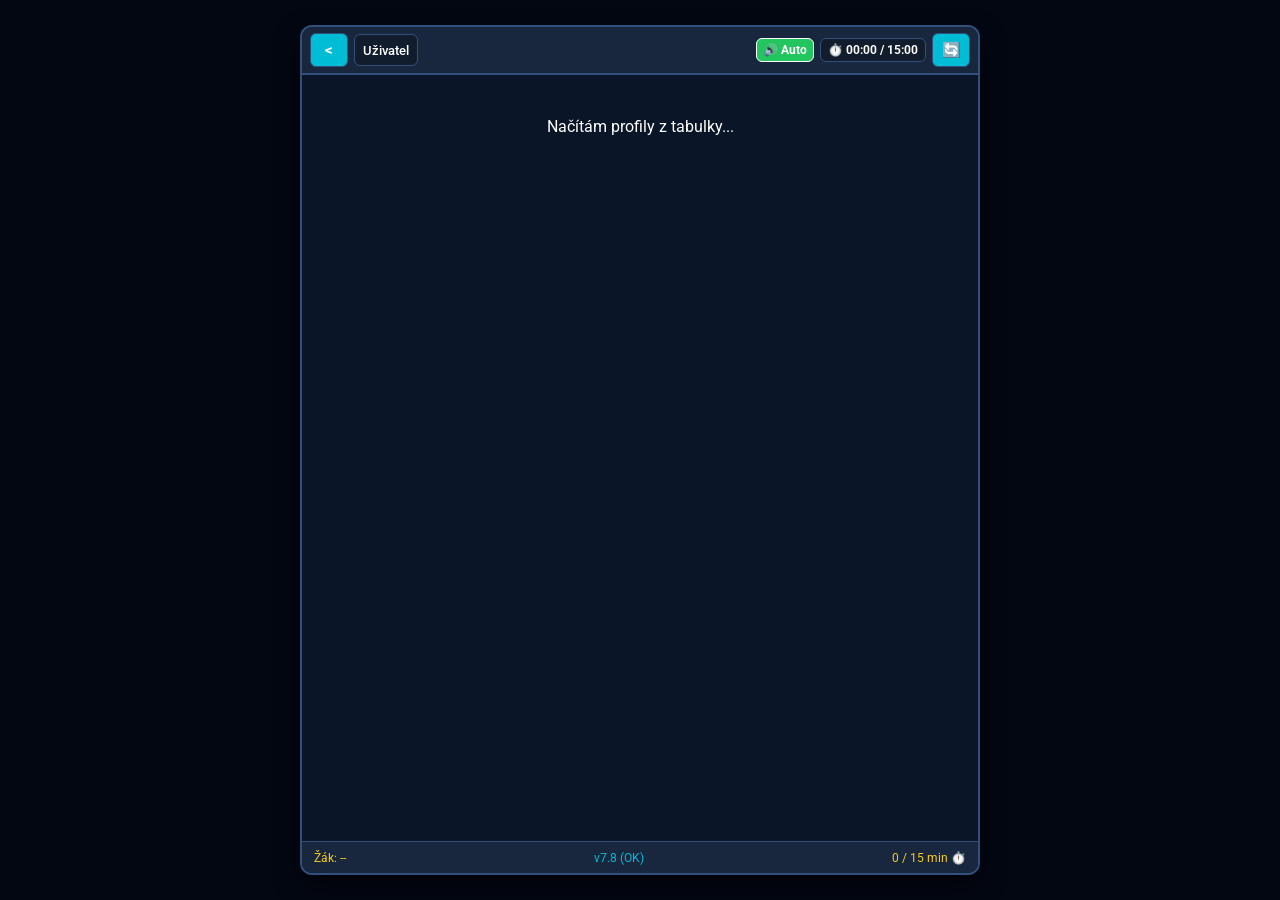
<file: index.html>
<!DOCTYPE html>
<html lang="cs">
<head>
  <meta charset="UTF-8">
  <meta name="viewport" content="width=device-width, initial-scale=1.0, maximum-scale=1.0, user-scalable=no">
  <title>Výukový Systém</title>
  <link rel="icon" href="data:image/svg+xml,<svg xmlns='http://www.w3.org/2000/svg' viewBox='0 0 100 100'><text y='.9em' font-size='90'>🎓</text></svg>">

  <meta http-equiv="Cache-Control" content="no-cache, no-store, must-revalidate">
  <meta http-equiv="Pragma" content="no-cache">
  <meta http-equiv="Expires" content="0">

  <meta name="apple-mobile-web-app-capable" content="yes">
  <meta name="theme-color" content="#0b1528">

  <link rel="preconnect" href="https://fonts.googleapis.com">
  <link rel="preconnect" href="https://fonts.gstatic.com" crossorigin>
  <link href="https://fonts.googleapis.com/css2?family=Roboto:wght@400;500;700&family=Tinos:wght@400;700&display=swap" rel="stylesheet">
  <link rel="stylesheet" href="style.css?v=7.8">
</head>
<body>

<div id="app-container">
  <header>
    <div id="btn-back" class="nav-btn" onclick="goBack()">&lt;</div>
    <div id="badge-user" class="badge" onclick="setScreen('SELECT_USER')">Uživatel</div>
    <div id="badge-subj" class="badge" style="display:none;" onclick="setScreen('SELECT_GROUP')">Předmět</div>
    <div id="badge-group" class="badge" style="display:none;" onclick="setScreen('SELECT_GAME')">Skupina</div>
    <div class="spacer"></div>
    <div id="btn-tts-auto" class="tts-toggle-btn active" onclick="toggleAutoTTS()" title="Automatické čtení">🔊 Auto</div>
    <div id="study-timer" class="study-timer-box" title="Čas studia dnes">⏱️ 00:00 / 15:00</div>
    <div class="nav-btn" onclick="syncData()" title="Synchronizovat">🔄</div>
  </header>

  <main id="main-content">
    <div style="text-align:center; margin-top:50px; color:var(--col-text-muted);">
      Načítám výuku...
    </div>
  </main>

  <footer>
    <div id="footer-user">Žák: --</div>
    <div id="footer-status" style="color:var(--col-active-tab);cursor:pointer;" onclick="forceHardReload()">v7.8 (OK)</div>
    <div id="footer-goal">0 / 15 min ⏱️</div>
  </footer>
</div>

<!-- ZÁKLADNÍ SYSTÉMOVÉ MODULY -->
<script src="main.js?v=7.8"></script>
<script src="ui_modals.js?v=7.8"></script>
<script src="economy_xp.js?v=7.8"></script>
<script src="streak.js?v=7.8"></script>
<script src="avatar.js?v=7.8"></script>
<script src="advent.js?v=7.8"></script>
<script src="api_sync.js?v=7.8"></script>
<script src="audio_tts.js?v=7.8"></script>

<!-- HERNÍ JÁDRO A REŽIMY -->
<script src="game_core.js?v=7.8"></script>
<script src="game_modes.js?v=7.8"></script>
<script src="game_math.js?v=7.8"></script>
<script src="game_arcade.js?v=7.8"></script>
<script src="game_pexeso.js?v=7.8"></script>
<script src="game_snake.js?v=7.8"></script>
<script src="game_target.js?v=7.8"></script>
<script src="game_campaign.js?v=7.8"></script>
<script src="game_story.js?v=7.8"></script>
<script src="ui_menus.js?v=7.8"></script>
<script src="ui_games.js?v=7.8"></script>
</body>
</html>
</file>
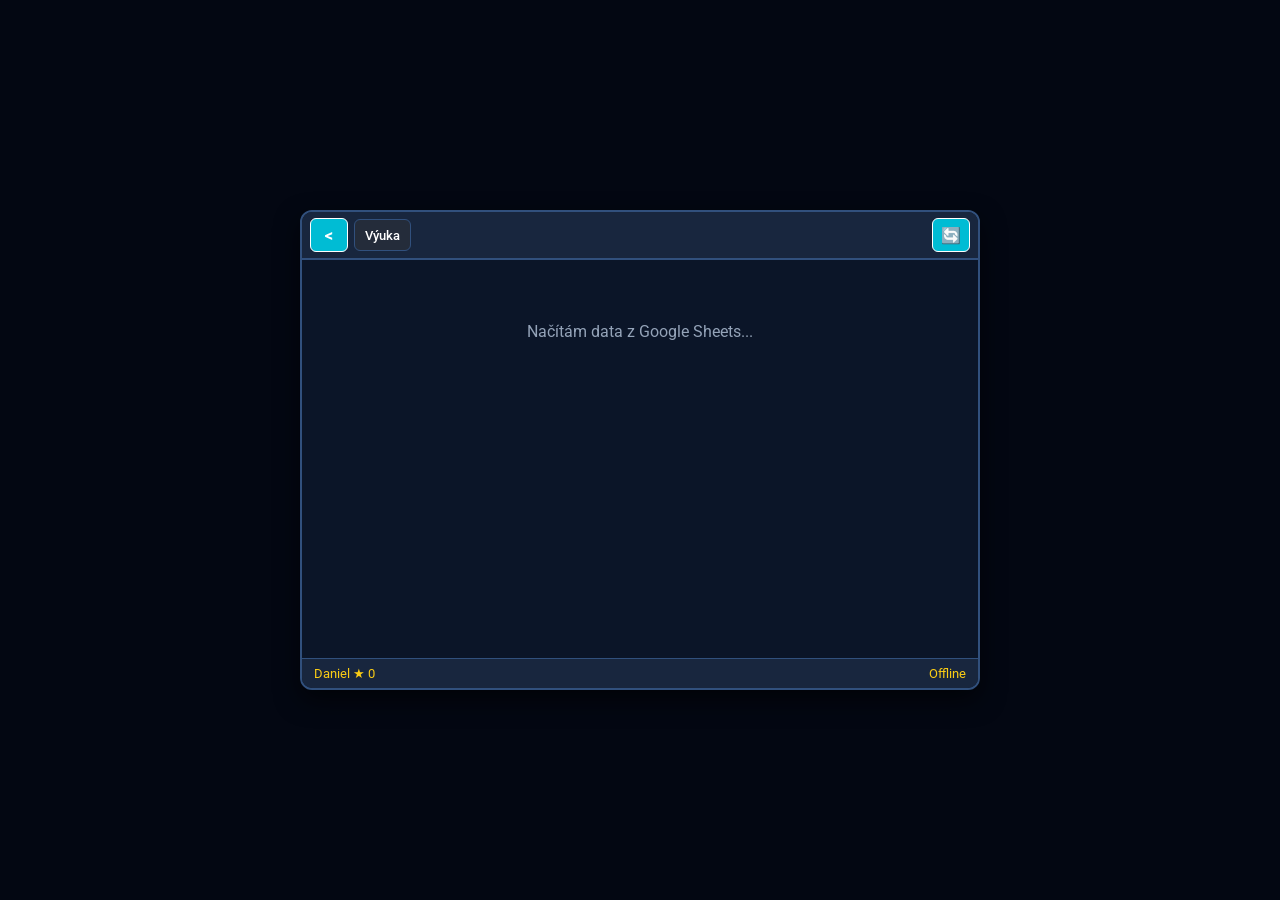
<file: zkouseni.html>
<!DOCTYPE html>
<html lang="cs">
<head>
  <meta charset="UTF-8">
  <meta name="viewport" content="width=device-width, initial-scale=1.0, maximum-scale=1.0, user-scalable=no">
  <title>Výuka Tablet Web</title>
  <link rel="preconnect" href="https://fonts.googleapis.com">
  <link rel="preconnect" href="https://fonts.gstatic.com" crossorigin>
  <link href="https://fonts.googleapis.com/css2?family=Roboto:wght@400;500;700&family=Tinos:wght@400;700&display=swap" rel="stylesheet">
  <style>
    :root {
      --col-bg: #0b1528;
      --col-card: #18263e;
      --col-card-border: #31507d;
      --col-active-tab: #00bcd4;
      --col-green: #22c55e;
      --col-red: #ef4444;
      --col-yellow: #facc15;
      --col-text-muted: #94a3b8;
    }
    * {
      box-sizing: border-box;
      margin: 0;
      padding: 0;
      user-select: none;
      -webkit-user-select: none;
      font-family: 'Roboto', sans-serif;
    }
    body {
      background-color: #030712;
      display: flex;
      justify-content: center;
      align-items: center;
      min-height: 100vh;
      color: #ffffff;
    }
    #app-container {
      width: 100vw;
      max-width: 680px;
      height: 100vh;
      max-height: 480px;
      background-color: var(--col-bg);
      display: flex;
      flex-direction: column;
      border: 2px solid var(--col-card-border);
      border-radius: 12px;
      overflow: hidden;
      box-shadow: 0 10px 25px rgba(0,0,0,0.6);
    }
    @media (max-width: 680px), (max-height: 480px) {
      #app-container {
        border-radius: 0;
        border: none;
        max-width: 100vw;
        max-height: 100vh;
      }
    }
    header {
      height: 48px;
      background-color: var(--col-card);
      border-bottom: 2px solid var(--col-card-border);
      display: flex;
      align-items: center;
      padding: 0 8px;
      gap: 6px;
    }
    .nav-btn {
      background: var(--col-active-tab);
      color: #fff;
      border: 1px solid #fff;
      border-radius: 6px;
      height: 34px;
      min-width: 38px;
      display: flex;
      align-items: center;
      justify-content: center;
      font-weight: bold;
      cursor: pointer;
      font-size: 16px;
    }
    .badge {
      background: #242c3a;
      border: 1px solid var(--col-card-border);
      padding: 0 10px;
      height: 32px;
      display: flex;
      align-items: center;
      border-radius: 6px;
      font-size: 13px;
      font-weight: 500;
    }
    .badge.active { background: var(--col-active-tab); border-color: #fff; }
    .spacer { flex: 1; }

    main {
      flex: 1;
      padding: 12px;
      display: flex;
      flex-direction: column;
      overflow-y: auto;
      position: relative;
    }

    footer {
      height: 30px;
      background-color: var(--col-card);
      border-top: 1px solid var(--col-card-border);
      display: flex;
      align-items: center;
      justify-content: space-between;
      padding: 0 12px;
      font-size: 13px;
      color: var(--col-yellow);
    }

    .grid-2 {
      display: grid;
      grid-template-columns: 1fr 1fr;
      gap: 10px;
      height: 100%;
    }
    .tile {
      background-color: var(--col-card);
      border: 1px solid var(--col-card-border);
      border-radius: 10px;
      display: flex;
      flex-direction: column;
      align-items: center;
      justify-content: center;
      cursor: pointer;
      text-align: center;
      padding: 10px;
      transition: transform 0.05s, border-color 0.1s;
    }
    .tile:active {
      transform: scale(0.97);
      border-color: #fff;
    }
    .tile h2 { font-size: 19px; color: #fff; margin-bottom: 4px; }
    .tile p { font-size: 12px; color: var(--col-text-muted); }

    .prompt-box {
      background: var(--col-card);
      border: 1px solid var(--col-card-border);
      border-radius: 10px;
      padding: 14px;
      text-align: center;
      font-size: 22px;
      font-weight: 500;
      color: var(--col-yellow);
      margin-bottom: 10px;
    }
    .hebrew-text {
      font-family: 'Tinos', serif;
      direction: rtl;
      font-size: 32px !important;
      line-height: 1.4;
    }
    .action-btn {
      background: var(--col-active-tab);
      border: 1px solid #fff;
      color: #fff;
      padding: 12px;
      border-radius: 8px;
      font-size: 18px;
      font-weight: bold;
      text-align: center;
      cursor: pointer;
      margin-top: 8px;
    }
    .action-btn.green { background: var(--col-green); }
    .action-btn.red { background: var(--col-red); }

    .opt-btn {
      background: var(--col-card);
      border: 1px solid var(--col-active-tab);
      color: #fff;
      padding: 12px 6px;
      border-radius: 8px;
      font-size: 18px;
      text-align: center;
      cursor: pointer;
      font-weight: 500;
      display: flex;
      align-items: center;
      justify-content: center;
    }
    .opt-btn.hebrew {
      font-family: 'Tinos', serif;
      direction: rtl;
      font-size: 26px;
    }
    .opt-btn.correct { background: var(--col-green) !important; border-color: #fff; }
    .opt-btn.wrong { background: var(--col-red) !important; border-color: #fff; }

    .slots-row, .letters-row {
      display: flex;
      justify-content: center;
      gap: 6px;
      margin: 10px 0;
      flex-wrap: wrap;
    }
    .letter-slot {
      width: 44px;
      height: 48px;
      background: var(--col-card);
      border: 1px solid var(--col-active-tab);
      border-radius: 6px;
      display: flex;
      align-items: center;
      justify-content: center;
      font-size: 24px;
      font-weight: bold;
    }
    .letter-slot.filled {
      background: #143c28;
      border-color: var(--col-green);
      color: var(--col-green);
    }
    .letter-tile {
      width: 44px;
      height: 48px;
      background: var(--col-card);
      border: 1px solid var(--col-active-tab);
      border-radius: 6px;
      display: flex;
      align-items: center;
      justify-content: center;
      font-size: 24px;
      font-weight: bold;
      cursor: pointer;
    }
    .letter-tile.used {
      background: #181c24;
      border-color: #282d37;
      color: #4b5563;
      cursor: default;
    }
  </style>
</head>
<body>

<div id="app-container">
  <header>
    <div id="btn-back" class="nav-btn" onclick="goBack()">&lt;</div>
    <div id="badge-subj" class="badge">Výuka</div>
    <div id="badge-topic" class="badge" style="display:none;">Téma</div>
    <div class="spacer"></div>
    <div class="nav-btn" onclick="syncData()" title="Synchronizovat">🔄</div>
  </header>

  <main id="main-content">
    <div style="text-align:center; margin-top:50px; color:var(--col-text-muted);">
      Načítám data z Google Sheets...
    </div>
  </main>

  <footer>
    <div id="user-info">Daniel ★ <span id="star-count">0</span></div>
    <div id="status-info">Online</div>
  </footer>
</div>

<script>
  const API_URL = "https://script.google.com/macros/s/AKfycbxaxBIXP-ECpWstcqRDw8RuT_ds6UwcplU_3pZ9_-ksELN5FVeGt5EHjjexkJVmx1FR_w/exec";

  let appData = { vocab: [], quizzes: [], sequences: [] };
  let currentScreen = "SELECT_SUBJECT";
  let selectedSubject = "";
  let currentTopicType = "";
  let currentTopicIndex = -1;
  let selectedGame = "";
  let stars = Number(localStorage.getItem("stars") || 0);

  // Zvuky
  const audioCtx = new (window.AudioContext || window.webkitAudioContext)();
  function playTone(freq, type, duration) {
    try {
      const osc = audioCtx.createOscillator();
      const gain = audioCtx.createGain();
      osc.type = type;
      osc.frequency.setValueAtTime(freq, audioCtx.currentTime);
      gain.gain.setValueAtTime(0.1, audioCtx.currentTime);
      osc.connect(gain);
      gain.connect(audioCtx.destination);
      osc.start();
      osc.stop(audioCtx.currentTime + duration);
    } catch(e) {}
  }
  function sndOk() { playTone(880, 'sine', 0.08); setTimeout(() => playTone(1320, 'sine', 0.1), 80); }
  function sndErr() { playTone(220, 'square', 0.15); }
  function addStar(count = 1) {
    stars += count;
    localStorage.setItem("stars", stars);
    document.getElementById("star-count").innerText = stars;
  }

  async function loadData() {
    const cached = localStorage.getItem("app_data");
    if (cached) {
      try {
        appData = JSON.parse(cached);
        renderScreen();
      } catch(e) {}
    }
    await syncData();
  }

  async function syncData() {
    document.getElementById("status-info").innerText = "Stahuji...";
    try {
      const res = await fetch(API_URL);
      const json = await res.json();
      if (json && json.vocab) {
        appData = json;
        localStorage.setItem("app_data", JSON.stringify(json));
        document.getElementById("status-info").innerText = "Data aktuální";
        renderScreen();
      }
    } catch(e) {
      document.getElementById("status-info").innerText = "Offline";
    }
  }

  // Odeslání pokroku zpět do Google Sheets
  async function saveWordMasteryToGoogle(lessonId, foreignWord, masteryLevel) {
    try {
      const formData = new URLSearchParams();
      formData.append("lessonId", lessonId);
      formData.append("foreign", foreignWord);
      formData.append("mastery", masteryLevel);

      fetch(API_URL, {
        method: "POST",
        mode: "no-cors",
        body: formData
      });
      console.log("Ukládám do Google Sheets:", foreignWord, "->", masteryLevel);
    } catch(e) {
      console.error("Chyba při ukládání:", e);
    }
  }

  function goBack() {
    if (currentScreen === "PLAYING") setScreen("SELECT_GAME");
    else if (currentScreen === "SELECT_GAME") setScreen("SELECT_TOPIC");
    else if (currentScreen === "SELECT_TOPIC") setScreen("SELECT_SUBJECT");
  }

  function setScreen(scr) {
    currentScreen = scr;
    renderScreen();
  }

  function getActiveTopic() {
    if (currentTopicType === "VOCAB") return appData.vocab[currentTopicIndex];
    if (currentTopicType === "QUIZ") return appData.quizzes[currentTopicIndex];
    if (currentTopicType === "SEQ") return appData.sequences[currentTopicIndex];
    return null;
  }

  function renderScreen() {
    document.getElementById("star-count").innerText = stars;
    const main = document.getElementById("main-content");
    const bSubj = document.getElementById("badge-subj");
    const bTopic = document.getElementById("badge-topic");

    if (currentScreen === "SELECT_SUBJECT") {
      bSubj.innerText = "Předměty";
      bTopic.style.display = "none";
      main.innerHTML = `
        <div class="grid-2">
          <div class="tile" onclick="chooseSubject('CZ')"><h2>Čeština</h2><p>Slovní druhy, pády, I/Y</p></div>
          <div class="tile" onclick="chooseSubject('EN')"><h2>Angličtina</h2><p>Slovíčka a lekce</p></div>
          <div class="tile" onclick="chooseSubject('DE')"><h2>Němčina</h2><p>Barvy, čísla, věty</p></div>
          <div class="tile" onclick="chooseSubject('HE')"><h2>Hebrejština</h2><p>Jonáš 1, Tanach</p></div>
        </div>
      `;
    } 
    else if (currentScreen === "SELECT_TOPIC") {
      bSubj.innerText = selectedSubject;
      bTopic.style.display = "none";

      let html = '<div style="display:flex;flex-direction:column;gap:8px;">';
      
      // 1. Slovíčkové lekce (bezpečné indexové volání)
      appData.vocab.forEach((l, idx) => {
        if (l.lang.toUpperCase() === selectedSubject) {
          html += `<div class="tile" style="flex-direction:row;justify-content:space-between;padding:12px;" onclick="selectTopic('VOCAB', ${idx})">
            <h2>${l.title}</h2><p>${l.words.length} slov</p>
          </div>`;
        }
      });

      // 2. Kvízy
      appData.quizzes.forEach((q, idx) => {
        if (q.subject.toUpperCase() === selectedSubject) {
          html += `<div class="tile" style="flex-direction:row;justify-content:space-between;padding:12px;" onclick="selectTopic('QUIZ', ${idx})">
            <h2>${q.title}</h2><p>Kvíz (${q.questions.length})</p>
          </div>`;
        }
      });

      // 3. Posloupnosti / Verše
      appData.sequences.forEach((s, idx) => {
        if (s.category.toUpperCase() === selectedSubject) {
          html += `<div class="tile" style="flex-direction:row;justify-content:space-between;padding:12px;" onclick="selectTopic('SEQ', ${idx})">
            <h2>${s.title}</h2><p>Řada na čas (${s.count})</p>
          </div>`;
        }
      });

      html += '</div>';
      main.innerHTML = html;
    }
    else if (currentScreen === "SELECT_GAME") {
      const topic = getActiveTopic();
      bTopic.style.display = "flex";
      bTopic.innerText = topic.title;

      main.innerHTML = `
        <div class="grid-2">
          <div class="tile" onclick="startGame('CARDS')"><h2>1. Karty</h2><p>Prohlížení a čtení</p></div>
          <div class="tile" onclick="startGame('ADAPTIVE')"><h2>2. Zkoušení</h2><p>Chytré okno po 3 slovech</p></div>
          <div class="tile" onclick="startGame('SCRAMBLE')"><h2>3. Skládání</h2><p>Rozsypaná písmena</p></div>
          <div class="tile" onclick="startGame('MISSING')"><h2>4. Doplň písmeno</h2><p>Vyber chybějící</p></div>
        </div>
      `;
    }
    else if (currentScreen === "PLAYING") {
      const topic = getActiveTopic();
      bTopic.style.display = "flex";
      bTopic.innerText = topic.title;
      renderActiveGame();
    }
  }

  function chooseSubject(subj) {
    selectedSubject = subj;
    setScreen("SELECT_TOPIC");
  }

  function selectTopic(type, index) {
    currentTopicType = type;
    currentTopicIndex = index;
    if (type === "VOCAB") {
      setScreen("SELECT_GAME");
    } else {
      selectedGame = type;
      initGameState();
      setScreen("PLAYING");
    }
  }

  function startGame(game) {
    selectedGame = game;
    initGameState();
    setScreen("PLAYING");
  }

  // ==========================================
  // LOGIKA ADAPTIVNÍHO ZKOUŠENÍ A MOTORŮ
  // ==========================================
  let vCardIdx = 0;
  let vActivePool = 3;
  let vMastery = {};
  let vQuizCur = 0;
  let vQuizRevealed = false;

  let scrambleCur = 0;
  let scramblePlaced = [];
  let scrambleLetters = [];

  let qCurStep = 0;
  let qAnswered = false;

  let seqTargetIdx = 0;
  let seqSlots = [];
  let seqStartTime = 0;
  let seqTimerInterval = null;

  function initGameState() {
    const topic = getActiveTopic();
    if (selectedGame === "CARDS") vCardIdx = 0;
    if (selectedGame === "ADAPTIVE") {
      // Načtení zvládnutí z Google Sheetů (pokud existuje)
      vMastery = {};
      let learnedCount = 0;
      topic.words.forEach((w, i) => {
        const m = Number(w.mastery || 0);
        vMastery[i] = m;
        if (m >= 2) learnedCount++;
      });
      // Aktivní okno začíná tam, kde jsme skončili + 3 nová slova
      vActivePool = Math.min(topic.words.length, Math.max(3, learnedCount + 3));
      nextAdaptiveWord();
    }
    if (selectedGame === "SCRAMBLE") initScramble();
    if (selectedGame === "QUIZ") { qCurStep = 0; qAnswered = false; }
    if (selectedGame === "SEQ") initSequence();
  }

  function renderActiveGame() {
    const main = document.getElementById("main-content");
    const topic = getActiveTopic();
    const isHebrew = selectedSubject === "HE";

    // 1. KARTY
    if (selectedGame === "CARDS") {
      const w = topic.words[vCardIdx];
      main.innerHTML = `
        <div class="prompt-box ${isHebrew ? 'hebrew-text' : ''}">${w.foreign}</div>
        <div class="prompt-box" style="color:#fff;font-size:22px;">${w.czech}</div>
        <div style="text-align:center;color:var(--col-active-tab);font-size:18px;margin-bottom:12px;">[ ${w.pron || ''} ]</div>
        <div class="grid-2">
          <div class="action-btn" onclick="vCardPrev()">Předchozí</div>
          <div class="action-btn" onclick="vCardNext()">Další (${vCardIdx+1}/${topic.words.length})</div>
        </div>
      `;
    }

    // 2. ADAPTIVNÍ ZKOUŠENÍ (Active Window + Leitner)
    else if (selectedGame === "ADAPTIVE") {
      const w = topic.words[vQuizCur];
      const mVal = vMastery[vQuizCur] || 0;
      main.innerHTML = `
        <div style="display:flex;justify-content:space-between;font-size:13px;color:var(--col-text-muted);">
          <span>Zvládnuto: ${mVal}/2 ★</span>
          <span>Aktivní okno: ${vActivePool} z ${topic.words.length}</span>
        </div>
        <div class="prompt-box" style="color:#fff;margin-top:6px;">${w.czech}</div>
        <div class="prompt-box ${isHebrew ? 'hebrew-text' : ''}" style="color:${vQuizRevealed ? 'var(--col-yellow)' : 'var(--col-text-muted)'};">
          ${vQuizRevealed ? w.foreign : '[ ? ? ? ]'}
        </div>
        ${vQuizRevealed ? `
          <div style="text-align:center;color:var(--col-active-tab);margin-bottom:8px;">[ ${w.pron || ''} ]</div>
          <div class="grid-2">
            <div class="action-btn red" onclick="answerAdaptive(false)">Nevěděl jsem</div>
            <div class="action-btn green" onclick="answerAdaptive(true)">Věděl jsem (+1 ★)</div>
          </div>
        ` : `
          <div class="action-btn" onclick="vQuizRevealed=true;renderActiveGame();">ZKONTROLOVAT</div>
        `}
      `;
    }

    // 3. SKLÁDÁNÍ SLOVA (SCRAMBLE)
    else if (selectedGame === "SCRAMBLE") {
      const w = topic.words[scrambleCur];
      const isDone = scramblePlaced.length === w.foreign.length;
      main.innerHTML = `
        <div class="prompt-box" style="font-size:20px;color:#fff;">Slož: <b>${w.czech}</b></div>
        <div class="slots-row">
          ${w.foreign.split('').map((ch, i) => `
            <div class="letter-slot ${i < scramblePlaced.length ? 'filled' : ''}">
              ${i < scramblePlaced.length ? scramblePlaced[i] : '_'}
            </div>
          `).join('')}
        </div>
        ${!isDone ? `
          <div class="letters-row">
            ${scrambleLetters.map((item, idx) => `
              <div class="letter-tile ${item.used ? 'used' : ''}" onclick="clickScrambleLetter(${idx})">
                ${item.ch}
              </div>
            `).join('')}
          </div>
        ` : `
          <div class="action-btn green" onclick="nextScramble()">VÝBORNĚ! DALŠÍ SLOVO</div>
        `}
      `;
    }

    // 4. KVÍZ
    else if (selectedGame === "QUIZ") {
      const q = topic.questions[qCurStep];
      main.innerHTML = `
        <div style="font-size:12px;color:var(--col-text-muted);margin-bottom:4px;">Otázka ${qCurStep+1} z ${topic.questions.length}</div>
        <div class="prompt-box" style="font-size:20px;color:#fff;">${q.prompt}</div>
        <div class="grid-2" style="margin-top:10px;">
          ${q.options.map((opt, i) => `
            <div class="opt-btn ${qAnswered ? (i === q.correctIdx ? 'correct' : 'wrong') : ''}" onclick="clickQuizOpt(${i})">
              ${opt}
            </div>
          `).join('')}
        </div>
        ${qAnswered ? `<div class="action-btn" onclick="nextQuizStep()">DALŠÍ ➔</div>` : ''}
      `;
    }

    // 5. POSLOUPNOSTI NA ČAS (VERŠE / ŘADY)
    else if (selectedGame === "SEQ") {
      const isFinished = seqTargetIdx >= topic.items.length;
      main.innerHTML = `
        <div style="display:flex;justify-content:space-between;font-size:13px;color:var(--col-text-muted);">
          <span>Krok ${Math.min(seqTargetIdx+1, topic.items.length)} z ${topic.items.length}</span>
          <span id="seq-timer" style="color:var(--col-yellow);font-weight:bold;">0.0 s</span>
        </div>
        <div class="prompt-box ${isHebrew ? 'hebrew-text' : ''}" style="margin:8px 0;min-height:56px;color:#fff;font-size:22px;">
          ${topic.items.slice(0, seqTargetIdx).join(' ')} <span style="color:var(--col-yellow);">[ ??? ]</span>
        </div>
        ${!isFinished ? `
          <div class="grid-2">
            ${seqSlots.map((itemIdx, slot) => `
              <div class="opt-btn ${isHebrew ? 'hebrew' : ''}" onclick="clickSeqSlot(${slot})">
                ${itemIdx !== -1 ? topic.items[itemIdx] : ''}
              </div>
            `).join('')}
          </div>
        ` : `
          <div class="action-btn green" onclick="initSequence();renderActiveGame();">DOKONČENO! HRÁT ZNOVU</div>
        `}
      `;
    }
  }

  function vCardPrev() {
    const topic = getActiveTopic();
    vCardIdx = (vCardIdx + topic.words.length - 1) % topic.words.length;
    renderActiveGame();
  }
  function vCardNext() {
    const topic = getActiveTopic();
    vCardIdx = (vCardIdx + 1) % topic.words.length;
    renderActiveGame();
  }

  function nextAdaptiveWord() {
    vQuizRevealed = false;
    const topic = getActiveTopic();
    // Priorita pro slova, která ještě nemají 2 úspěchy
    const cand = [];
    for (let i = 0; i < vActivePool; i++) {
      if ((vMastery[i] || 0) < 2) cand.push(i);
    }
    if (cand.length === 0 || (Math.random() < 0.25 && vActivePool > 1)) {
      vQuizCur = Math.floor(Math.random() * vActivePool);
    } else {
      vQuizCur = cand[Math.floor(Math.random() * cand.length)];
    }
  }

  function answerAdaptive(known) {
    const topic = getActiveTopic();
    const w = topic.words[vQuizCur];

    if (known) {
      sndOk();
      addStar(1);
      vMastery[vQuizCur] = (vMastery[vQuizCur] || 0) + 1;
      
      // Odemknutí dalšího slova
      if (vMastery[vQuizCur] >= 2 && vActivePool < topic.words.length) {
        vActivePool++;
      }
      // Odeslání nového skóre na Google Sheets
      saveWordMasteryToGoogle(topic.id, w.foreign, vMastery[vQuizCur]);
    } else {
      sndErr();
      vMastery[vQuizCur] = 0;
      saveWordMasteryToGoogle(topic.id, w.foreign, 0);
    }
    nextAdaptiveWord();
    renderActiveGame();
  }

  function initScramble() {
    const topic = getActiveTopic();
    scrambleCur = Math.floor(Math.random() * vActivePool);
    const w = topic.words[scrambleCur];
    scramblePlaced = [];
    scrambleLetters = w.foreign.split('').map(ch => ({ ch, used: false })).sort(() => Math.random() - 0.5);
  }
  function clickScrambleLetter(idx) {
    const topic = getActiveTopic();
    const item = scrambleLetters[idx];
    if (item.used) return;
    const w = topic.words[scrambleCur];
    const expected = w.foreign[scramblePlaced.length];
    if (item.ch === expected) {
      sndOk();
      item.used = true;
      scramblePlaced.push(item.ch);
      if (scramblePlaced.length === w.foreign.length) addStar(1);
    } else {
      sndErr();
    }
    renderActiveGame();
  }
  function nextScramble() { initScramble(); renderActiveGame(); }

  function clickQuizOpt(idx) {
    if (qAnswered) return;
    const topic = getActiveTopic();
    const q = topic.questions[qCurStep];
    qAnswered = true;
    if (idx === q.correctIdx) { sndOk(); addStar(1); }
    else sndErr();
    renderActiveGame();
  }
  function nextQuizStep() {
    const topic = getActiveTopic();
    qCurStep++;
    qAnswered = false;
    if (qCurStep >= topic.questions.length) setScreen("SELECT_TOPIC");
    else renderActiveGame();
  }

  function initSequence() {
    const topic = getActiveTopic();
    seqTargetIdx = 0;
    seqSlots = [-1, -1, -1, -1];
    seqSlots[0] = 0;
    if (topic.items.length > 1) seqSlots[1] = 1;
    for (let s = 2; s < Math.min(4, topic.items.length); s++) seqSlots[s] = s;
    seqSlots.sort(() => Math.random() - 0.5);

    seqStartTime = Date.now();
    if (seqTimerInterval) clearInterval(seqTimerInterval);
    seqTimerInterval = setInterval(() => {
      const el = document.getElementById("seq-timer");
      if (el && seqTargetIdx < topic.items.length) {
        el.innerText = ((Date.now() - seqStartTime) / 1000).toFixed(1) + " s";
      }
    }, 100);
  }
  function clickSeqSlot(slot) {
    const topic = getActiveTopic();
    if (seqSlots[slot] === seqTargetIdx) {
      sndOk();
      seqTargetIdx++;
      if (seqTargetIdx >= topic.items.length) {
        clearInterval(seqTimerInterval);
        addStar(3);
      } else {
        const next = seqTargetIdx + 1;
        seqSlots[slot] = next < topic.items.length ? next : -1;
      }
      renderActiveGame();
    } else {
      sndErr();
    }
  }

  loadData();
</script>
</body>
</html>
</file>
<file: style.css>
/* =========================================================
   1. VÝCHOZÍ BAREVNÁ PALETA (HLUBOKÝ VESMÍR)
   ========================================================= */
:root {
  --col-bg: #0b1528;
  --col-body-bg: #030712;
  --col-card: #18263e;
  --col-card-alt: #111c2d;
  --col-card-border: #31507d;
  --col-active-tab: #00bcd4;
  --col-green: #22c55e;
  --col-red: #ef4444;
  --col-yellow: #facc15;
  --col-orange: #f97316;
  --col-text: #ffffff;
  --col-text-muted: #94a3b8;
  --col-on-active: #ffffff;
  --col-on-green: #ffffff;
  --col-success-bg: #143c28;
}

/* =========================================================
   2. DEFINICE VŠECH SKINŮ (POUZE PROMĚNNÉ!)
   ========================================================= */
body[data-theme="matrix"] {
  --col-bg: #000000;
  --col-body-bg: #000000;
  --col-card: #001100;
  --col-card-alt: #001a00;
  --col-card-border: #00ff00;
  --col-active-tab: #00ff00;
  --col-green: #00ff00;
  --col-red: #ff0000;
  --col-yellow: #00ff00;
  --col-orange: #00ff00;
  --col-text: #00ff00;
  --col-text-muted: #00aa00;
  --col-on-active: #000000;
  --col-on-green: #000000;
  --col-success-bg: #003300;
  font-family: 'Courier New', Courier, monospace;
}

body[data-theme="gold"] {
  --col-bg: #0d0b04;
  --col-body-bg: #060501;
  --col-card: #211905;
  --col-card-alt: #171103;
  --col-card-border: #a16207;
  --col-active-tab: #facc15;
  --col-text: #ffffff;
  --col-text-muted: #fde047;
  --col-on-active: #000000;
  --col-on-green: #ffffff;
}

body[data-theme="cyberpunk"] {
  --col-bg: #10041e;
  --col-body-bg: #08020f;
  --col-card: #21093b;
  --col-card-alt: #160529;
  --col-card-border: #7e22ce;
  --col-active-tab: #f43f5e;
  --col-text: #ffffff;
  --col-text-muted: #e9d5ff;
  --col-on-active: #ffffff;
  --col-on-green: #ffffff;
}

body[data-theme="arctic"] {
  --col-bg: #e0f2fe;
  --col-body-bg: #bae6fd;
  --col-card: #ffffff;
  --col-card-alt: #e0f2fe;
  --col-card-border: #7dd3fc;
  --col-active-tab: #0284c7;
  --col-green: #16a34a;
  --col-yellow: #d97706;
  --col-text: #0c4a6e;
  --col-text-muted: #0369a1;
  --col-on-active: #ffffff;
  --col-on-green: #ffffff;
  --col-success-bg: #dcfce7;
}

/* =========================================================
   3. ZÁKLADNÍ ROZLOŽENÍ A KOMPONENTY
   ========================================================= */
* { box-sizing: border-box; margin: 0; padding: 0; user-select: none; -webkit-user-select: none; font-family: inherit; }
body { background-color: var(--col-body-bg); display: flex; justify-content: center; align-items: center; min-height: 100vh; color: var(--col-text); font-family: 'Roboto', sans-serif; }

#app-container {
  width: 100vw; max-width: 680px;
  height: 100vh; height: 100dvh;
  max-height: 850px;
  background-color: var(--col-bg); display: flex; flex-direction: column;
  border: 2px solid var(--col-card-border); border-radius: 12px; overflow: hidden;
  box-shadow: 0 10px 25px rgba(0,0,0,0.6);
}
@media (max-width: 680px), (max-height: 600px) {
  #app-container { border-radius: 0; border: none; max-width: 100vw; max-height: 100dvh; }
}

header { height: 48px; background-color: var(--col-card); border-bottom: 2px solid var(--col-card-border); display: flex; align-items: center; padding: 0 8px; gap: 6px; }
.nav-btn { background: var(--col-active-tab); color: var(--col-on-active); border: 1px solid var(--col-card-border); border-radius: 6px; height: 34px; min-width: 38px; display: flex; align-items: center; justify-content: center; font-weight: bold; cursor: pointer; font-size: 15px; }
.badge { background: var(--col-card-alt); color: var(--col-text); border: 1px solid var(--col-card-border); padding: 0 8px; height: 32px; display: flex; align-items: center; border-radius: 6px; font-size: 13px; font-weight: 500; cursor: pointer; white-space: nowrap; text-overflow: ellipsis; overflow: hidden; max-width: 130px; }
.badge.active { background: var(--col-active-tab); color: var(--col-on-active); border-color: var(--col-text); }
.spacer { flex: 1; }
.tts-toggle-btn { background: var(--col-card-alt); color: var(--col-text); border: 1px solid var(--col-card-border); border-radius: 6px; padding: 4px 6px; font-size: 12px; font-weight: bold; cursor: pointer; display: flex; align-items: center; gap: 3px; white-space: nowrap; flex-shrink: 0; }
.tts-toggle-btn.active { background: var(--col-green); color: var(--col-on-green); border-color: var(--col-text); }
.study-timer-box { background: var(--col-card-alt); color: var(--col-text); border: 1px solid var(--col-card-border); padding: 4px 7px; border-radius: 6px; font-size: 12px; font-weight: bold; display: flex; align-items: center; gap: 4px; white-space: nowrap; }
.study-timer-box.bonus { border-color: var(--col-yellow); color: var(--col-yellow); }
.study-timer-box.paused { border-color: var(--col-orange); color: var(--col-orange); }

main { flex: 1; padding: 12px; display: flex; flex-direction: column; overflow-y: auto; position: relative; }
footer { height: 32px; background-color: var(--col-card); border-top: 1px solid var(--col-card-border); display: flex; align-items: center; justify-content: space-between; padding: 0 12px; font-size: 12px; color: var(--col-yellow); }

.grid-2 { display: grid; grid-template-columns: 1fr 1fr; gap: 10px; }
.tile { background-color: var(--col-card); border: 1px solid var(--col-card-border); border-radius: 10px; display: flex; flex-direction: column; align-items: center; justify-content: center; cursor: pointer; text-align: center; padding: 10px; transition: transform 0.05s, border-color 0.1s; }
.tile:active { transform: scale(0.97); border-color: var(--col-active-tab); }
.tile h2 { font-size: 17px; color: var(--col-text); margin-bottom: 4px; }
.tile p { font-size: 12px; color: var(--col-text-muted); }

/* PÓDIUM TOP 3 A XP KARTY */
.podium-first-wrap { display: flex; justify-content: center; }
.podium-first-wrap .tile { width: 100%; max-width: 280px; }
.podium-1 { border: 2px solid var(--col-yellow); box-shadow: 0 0 16px rgba(250, 204, 21, 0.25); }
.podium-2 { border: 2px solid #cbd5e1; box-shadow: 0 0 10px rgba(203, 213, 225, 0.15); }
.podium-3 { border: 2px solid #d97706; box-shadow: 0 0 10px rgba(217, 119, 6, 0.15); }
.podium-rank-badge { font-size: 11px; font-weight: bold; padding: 2px 7px; border-radius: 10px; background: var(--col-card-alt); border: 1px solid var(--col-card-border); color: var(--col-text-muted); }
.podium-rank-badge.gold { background: rgba(250, 204, 21, 0.2); border-color: var(--col-yellow); color: var(--col-yellow); }
.podium-rank-badge.silver { background: rgba(203, 213, 225, 0.18); border-color: #cbd5e1; color: #e2e8f0; }
.podium-rank-badge.bronze { background: rgba(217, 119, 6, 0.2); border-color: #d97706; color: #fdba74; }
.podium-rest-divider { text-align: center; font-size: 12px; font-weight: bold; color: var(--col-text-muted); margin: 16px 0 8px 0; border-bottom: 1px dashed var(--col-card-border); padding-bottom: 4px; }
.user-xp-box { width: 100%; margin-top: 5px; padding: 4px 6px; background: rgba(0, 0, 0, 0.18); border-radius: 6px; font-size: 11px; line-height: 1.35; }

.bargraph-container { background: var(--col-card-alt); border: 1px solid var(--col-card-border); border-radius: 8px; padding: 6px 10px; margin-bottom: 8px; display: flex; flex-direction: column; gap: 4px; }
.bargraph-header { display: flex; justify-content: space-between; font-size: 12px; font-weight: bold; }
.bargraph-track { width: 100%; height: 10px; background: rgba(0,0,0,0.3); border-radius: 5px; overflow: hidden; border: 1px solid var(--col-card-border); }
.bargraph-fill { height: 100%; background: linear-gradient(90deg, var(--col-active-tab), var(--col-green)); border-radius: 5px; transition: width 0.3s ease; }

.prompt-box { background: var(--col-card); border: 1px solid var(--col-card-border); border-radius: 10px; padding: 14px; text-align: center; font-size: 22px; font-weight: 500; color: var(--col-yellow); margin-bottom: 10px; position: relative; }
.hebrew-text { font-family: 'Tinos', serif; direction: rtl; font-size: 32px !important; line-height: 1.4; }
.prompt-box:has(.audio-btn) { padding-left: 46px; padding-right: 46px; }
.audio-btn { position: absolute; right: 10px; top: 50%; transform: translateY(-50%); font-size: 20px; cursor: pointer; opacity: 0.9; padding: 4px 6px; border-radius: 8px; background: rgba(128, 128, 128, 0.14); }

.action-btn { background: var(--col-active-tab); border: 1px solid var(--col-card-border); color: var(--col-on-active); padding: 12px; border-radius: 8px; font-size: 17px; font-weight: bold; text-align: center; cursor: pointer; margin-top: 8px; }
.action-btn.green { background: var(--col-green); color: var(--col-on-green); }
.action-btn.red { background: var(--col-red); color: #ffffff; }

.opt-btn { background: var(--col-card); border: 1px solid var(--col-active-tab); color: var(--col-text); padding: 12px 6px; border-radius: 8px; font-size: 18px; text-align: center; cursor: pointer; font-weight: 500; display: flex; align-items: center; justify-content: center; transition: background 0.15s, border-color 0.15s; }
.opt-btn.correct { background: var(--col-green) !important; color: var(--col-on-green) !important; border-color: var(--col-text); font-weight: bold; }
.opt-btn.wrong { background: var(--col-red) !important; color: #ffffff !important; border-color: #ffffff; }
.opt-btn.hint { border-color: var(--col-yellow) !important; box-shadow: 0 0 12px rgba(250, 204, 21, 0.5); color: var(--col-yellow) !important; font-weight: bold; }

.slots-row, .letters-row { display: flex; justify-content: center; gap: 8px; margin: 8px auto; flex-wrap: wrap; max-width: 580px; }
.letter-slot { min-width: 50px; height: 52px; padding: 0 10px; background: var(--col-card); border: 2px solid var(--col-active-tab); border-radius: 8px; display: flex; align-items: center; justify-content: center; font-size: 24px; font-weight: bold; color: var(--col-text); }
.letter-slot.word-slot { min-width: 80px; font-size: 19px; }
.letter-slot.filled { background: var(--col-success-bg); border-color: var(--col-green); color: var(--col-green); }

.letter-tile { min-width: 50px; height: 52px; padding: 0 10px; background: var(--col-card); color: var(--col-text); border: 2px solid var(--col-active-tab); border-radius: 8px; display: flex; align-items: center; justify-content: center; font-size: 24px; font-weight: bold; cursor: pointer; box-shadow: 0 3px 6px rgba(0,0,0,0.25); touch-action: manipulation; user-select: none; -webkit-tap-highlight-color: transparent; }
.letter-tile:active:not(.used) { transform: scale(0.93); background: var(--col-active-tab); color: var(--col-on-active); }
.letter-tile.word-tile { min-width: 80px; font-size: 19px; padding: 6px 12px; }
.letter-tile.used { background: var(--col-card-alt); border-color: var(--col-card-border); color: var(--col-text-muted); opacity: 0.35; cursor: default; box-shadow: none; }

.pexeso-grid { display: grid; gap: 10px; width: 100%; flex: 1; min-height: 340px; margin: 4px 0; }
.pexeso-card { background: var(--col-card); border: 2px solid var(--col-card-border); border-radius: 10px; display: flex; align-items: center; justify-content: center; text-align: center; padding: 8px 4px; cursor: pointer; font-size: 16px; font-weight: bold; color: var(--col-text); }
.pexeso-card.hidden { background: var(--col-card-alt); color: var(--col-text-muted); font-size: 26px; }
.pexeso-card.flipped { background: var(--col-card); border-color: var(--col-active-tab); color: var(--col-text); }
.pexeso-card.matched { background: var(--col-success-bg); border-color: var(--col-green); color: var(--col-green); cursor: default; }

.filter-bar { display: flex; justify-content: space-between; align-items: center; padding: 6px 12px; background: var(--col-card-alt); border-radius: 8px; margin-bottom: 8px; font-size: 13px; }
.toggle-btn { background: var(--col-card); color: var(--col-text); border: 1px solid var(--col-card-border); padding: 4px 10px; border-radius: 6px; cursor: pointer; }
.toggle-btn.on { background: var(--col-active-tab); color: var(--col-on-active); border-color: var(--col-text); font-weight: bold; }
.streak-badge { color: var(--col-orange); font-weight: bold; font-size: 13px; margin-left: 4px; }

/* =========================================================
   4. PADAJÍCÍ SLOVA (ARKÁDA)
   ========================================================= */
.arcade-arena { flex: 1; width: calc(100% + 24px); margin: -12px; position: relative; background: radial-gradient(circle at 50% 30%, #11223d 0%, #080f1e 100%); border: none; border-radius: 0; overflow: hidden; display: flex; flex-direction: column; min-height: 380px; }
.arcade-top-bar { height: 40px; display: flex; align-items: center; justify-content: space-between; padding: 0 14px; background: rgba(11, 21, 40, 0.85); color: #ffffff; border-bottom: 1px solid var(--col-card-border); font-size: 14px; font-weight: bold; z-index: 10; }
.arcade-playfield { flex: 1; position: relative; overflow: hidden; width: 100%; }
.arcade-danger-line { position: absolute; bottom: 0; left: 0; right: 0; height: 6px; background: repeating-linear-gradient(45deg, #ef4444, #ef4444 10px, #7f1d1d 10px, #7f1d1d 20px); opacity: 0.8; }
.falling-item { position: absolute; transform: translateX(-50%); background: var(--col-card); border: 1.5px solid var(--col-active-tab); box-shadow: 0 3px 8px rgba(0, 0, 0, 0.35); border-radius: 6px; padding: 1px 7px; text-align: center; white-space: nowrap !important; pointer-events: none; transition: transform 0.15s, background-color 0.15s; }
.falling-main-word { font-size: 24px; line-height: 1.05; font-weight: bold; color: var(--col-text); margin: 0; padding: 0; }
.falling-sub-word { font-size: 11px; line-height: 1.05; color: var(--col-yellow); margin: 1px 0 0 0; padding: 0; }
.falling-item.hit { background-color: var(--col-green) !important; border-color: #ffffff !important; transform: translateX(-50%) scale(1.15) !important; }
.falling-item.hit .falling-main-word, .falling-item.hit .falling-sub-word { color: var(--col-on-green) !important; }
.falling-item.miss { background-color: var(--col-red) !important; border-color: #ffffff !important; transform: translateX(-50%) scale(1.05) !important; }
.falling-item.miss .falling-main-word, .falling-item.miss .falling-sub-word { color: #ffffff !important; }
.arcade-bottom-bar { padding: 10px; background: var(--col-bg); border-top: 1px solid var(--col-card-border); display: flex; gap: 10px; z-index: 10; }
.arcade-btn { flex: 1; height: 62px; background: var(--col-card); border: 2px solid var(--col-active-tab); border-radius: 10px; color: var(--col-text); font-size: 24px; font-weight: bold; display: flex; align-items: center; justify-content: center; cursor: pointer; }
.arcade-btn:active { transform: scale(0.94); background: var(--col-active-tab); color: var(--col-on-active); }

/* =========================================================
   5. HRA HAD (SNAKE)
   ========================================================= */
.snake-container { display: flex; flex-direction: column; align-items: center; flex: 1; width: calc(100% + 16px); margin: -6px -8px; max-width: none; user-select: none; touch-action: none !important; }
.snake-header-box { width: 100%; background: var(--col-card); border: 1px solid var(--col-card-border); border-radius: 8px; padding: 4px 8px; margin-bottom: 4px; text-align: center; }
.snake-status-bar { min-height: 18px; height: 18px; line-height: 18px; font-weight: bold; font-size: 12px; margin-top: 2px; overflow: hidden; }
.snake-stats { display: flex; justify-content: space-between; align-items: center; font-weight: bold; font-size: 13px; margin-bottom: 2px; }
.snake-shield-btn { background: #1e1b4b; border: 1px solid #818cf8; color: #c7d2fe; padding: 3px 6px; border-radius: 6px; font-size: 11px; font-weight: bold; cursor: pointer; }
.snake-shield-btn.active { background: #065f46; border-color: #34d399; color: #a7f3d0; animation: pulseSlot 1s infinite alternate; }
.snake-prompt-cz { font-size: 17px; font-weight: bold; color: var(--col-yellow); margin-bottom: 2px; }
.snake-slots-row { display: flex; justify-content: center; gap: 4px; flex-wrap: wrap; }
.snake-slot { min-width: 26px; height: 28px; padding: 0 4px; background: var(--col-card-alt); border: 2px solid var(--col-card-border); border-radius: 5px; display: flex; align-items: center; justify-content: center; font-size: 15px; font-weight: bold; color: var(--col-text-muted); }
.snake-slot.active { border-color: var(--col-yellow); color: var(--col-yellow); box-shadow: 0 0 8px rgba(250, 204, 21, 0.4); animation: pulseSlot 1s infinite alternate; }
.snake-slot.done { background: var(--col-success-bg); border-color: var(--col-green); color: var(--col-green); }
@keyframes pulseSlot { from { transform: scale(1); } to { transform: scale(1.08); } }

.snake-canvas-wrap { position: relative; width: 100%; max-width: 440px; aspect-ratio: 1/1; margin: 0 auto 4px auto; border: 2px solid var(--col-card-border); border-radius: 10px; overflow: hidden; background: #08101e; touch-action: none !important; }
#snake-canvas { width: 100% !important; height: 100% !important; display: block; touch-action: none !important; }
.snake-overlay { position: absolute; inset: 0; background: rgba(8, 16, 30, 0.88); display: flex; flex-direction: column; align-items: center; justify-content: center; padding: 15px; text-align: center; z-index: 50; backdrop-filter: blur(2px); }

@media (min-width: 700px) and (min-height: 700px) {
  .snake-dpad { display: none !important; }
}
.snake-dpad { display: flex; flex-direction: column; align-items: center; justify-content: center; flex: 1; gap: 6px; margin-top: 4px; width: 100%; touch-action: none !important; }
.dpad-row { display: flex; justify-content: center; gap: 14px; }
.dpad-btn { width: 68px; height: 52px; background: var(--col-card); border: 2px solid var(--col-active-tab); border-radius: 12px; color: var(--col-text); font-size: 26px; font-weight: bold; display: flex; align-items: center; justify-content: center; cursor: pointer; box-shadow: 0 4px 10px rgba(0, 0, 0, 0.3); user-select: none; touch-action: manipulation; }
.dpad-btn:active { background: var(--col-active-tab); color: var(--col-on-active); transform: scale(0.92); }

.letter-tile.wrong-temporary {
  background: var(--col-red) !important;
  color: #ffffff !important;
  border-color: #ffffff !important;
  opacity: 0.5;
  pointer-events: none;
  animation: shakeTile 0.35s cubic-bezier(.36,.07,.19,.97) both;
}

@keyframes shakeTile {
  10%, 90% { transform: translateX(-2px); }
  20%, 80% { transform: translateX(3px); }
  30%, 50%, 70% { transform: translateX(-5px); }
  40%, 60% { transform: translateX(5px); }
}

.heart-flash-container {
  position: absolute; top: 45%; left: 50%; transform: translate(-50%, -50%);
  font-size: 140px; z-index: 1000; pointer-events: none;
  animation: heartPop 0.8s cubic-bezier(0.175, 0.885, 0.32, 1.275) forwards;
}
@keyframes heartPop {
  0% { opacity: 0; transform: translate(-50%, -50%) scale(0.3); }
  30% { opacity: 1; transform: translate(-50%, -50%) scale(1.1); }
  50% { opacity: 1; transform: translate(-50%, -50%) scale(1); }
  100% { opacity: 0; transform: translate(-50%, -120%) scale(1.3); }
}

/* =========================================================
   MAPA KAMPANĚ
   ========================================================= */
.campaign-map-wrap { position: relative; padding: 50px 0 80px 0; display: flex; flex-direction: column; align-items: center; gap: 40px; overflow-x: hidden; }
.map-line { position: absolute; top: 0; bottom: 0; left: 50%; transform: translateX(-50%); width: 14px; background: var(--col-card-alt); border-left: 2px solid var(--col-card-border); border-right: 2px solid var(--col-card-border); z-index: 1; }
.map-line-fill { position: absolute; top: 0; left: 50%; transform: translateX(-50%); width: 14px; background: var(--col-green); z-index: 1; border-left: 2px solid #166534; border-right: 2px solid #166534; transition: height 0.5s; }
.map-node-row { position: relative; display: flex; justify-content: center; align-items: center; width: 100%; z-index: 2; }
.map-node { width: 70px; height: 70px; border-radius: 50%; border: 4px solid var(--col-card-border); background: var(--col-card); display: flex; align-items: center; justify-content: center; font-size: 28px; cursor: pointer; box-shadow: 0 5px 0 var(--col-card-border); transition: box-shadow 0.15s, background-color 0.15s; position: relative; }
.map-node:active:not(.locked) { transform: translate(-50%, calc(-50% + 3px)) !important; box-shadow: 0 2px 0 var(--col-card-border); }
.map-node.completed { background: var(--col-green); border-color: #bbf7d0; box-shadow: 0 5px 0 #166534; color: #fff; }
.map-node.active { width: 95px; height: 95px; background: var(--col-active-tab); border-color: #e0f2fe; box-shadow: 0 6px 0 #0369a1; color: #fff; animation: pulseNode 1.6s infinite ease-out; }
.map-node.locked { background: var(--col-card-alt); border-color: var(--col-card-border); color: var(--col-text-muted); opacity: 0.7; cursor: not-allowed; }
.map-label { position: absolute; top: -22px; font-size: 13px; font-weight: bold; color: var(--col-text-muted); background: var(--col-card); padding: 2px 10px; border-radius: 12px; border: 2px solid var(--col-card-border); white-space: nowrap; z-index: 3; box-shadow: 0 2px 5px rgba(0,0,0,0.3); pointer-events: none; }
.map-label.active { color: var(--col-yellow); border-color: var(--col-yellow); background: #451a03; top: -26px; font-size: 15px; }
.map-story-btn { position: absolute; width: 48px; height: 48px; border-radius: 50%; background: var(--col-yellow); border: 3px solid #fef08a; box-shadow: 0 4px 0 #b45309; display: flex; align-items: center; justify-content: center; font-size: 22px; cursor: pointer; z-index: 10; }
.map-story-btn.done { background: var(--col-card); border-color: var(--col-green); box-shadow: 0 4px 0 #166534; filter: grayscale(0.2); }
.map-story-btn:hover { filter: brightness(1.1); }
.map-story-btn:active { transform: translateY(-50%) scale(0.92) !important; box-shadow: 0 1px 0 #b45309; }

@keyframes pulseNode {
  0% { box-shadow: 0 6px 0 #0369a1, 0 0 0 0 rgba(56, 189, 248, 0.85); }
  100% { box-shadow: 0 6px 0 #0369a1, 0 0 0 32px rgba(56, 189, 248, 0); }
}

/* =========================================================
   GAMIFIKACE (PLOVOUCÍ BODY A KONFETY)
   ========================================================= */
.floating-point { position: fixed; color: var(--col-green); font-weight: bold; font-size: 26px; text-shadow: 0 2px 4px rgba(0,0,0,0.5); pointer-events: none; z-index: 9999; animation: floatUpFade 0.8s ease-out forwards; }
@keyframes floatUpFade {
  0% { opacity: 1; transform: translate(-50%, -50%) scale(0.5); }
  20% { opacity: 1; transform: translate(-50%, -50%) scale(1.2); }
  100% { opacity: 0; transform: translate(-50%, -100px) scale(1); }
}
#confetti-canvas { position: fixed; top: 0; left: 0; width: 100%; height: 100%; pointer-events: none; z-index: 10000; }

/* =========================================================
   STŘELBA NA TERČ
   ========================================================= */
.target-arena { position: relative; flex: 1; width: 100%; min-height: 360px; background: radial-gradient(circle at center, rgba(0, 188, 212, 0.12) 0%, transparent 70%); border: 1px dashed var(--col-card-border); border-radius: 16px; overflow: hidden; touch-action: none; }
.target-node { position: absolute; transform: translate(-50%, -50%); background: var(--col-card); border: 2px solid var(--col-card-border); color: var(--col-text); padding: 8px 10px; border-radius: 12px; font-size: 15px; font-weight: bold; text-align: center; max-width: 115px; cursor: pointer; box-shadow: 0 4px 10px rgba(0,0,0,0.3); transition: transform 0.15s, border-color 0.15s, background-color 0.15s; z-index: 10; }
.target-node.aimed { transform: translate(-50%, -50%) scale(1.18); border-color: var(--col-green); background: var(--col-success-bg); box-shadow: 0 0 15px rgba(34, 197, 94, 0.6); }
.target-node.wrong { background: var(--col-red) !important; border-color: #fff !important; color: #fff !important; animation: shakeTile 0.35s both; }
.target-puck { position: absolute; left: 50%; top: 50%; transform: translate(-50%, -50%); width: 124px; height: 124px; border-radius: 50%; background: var(--col-card-alt); border: 4px solid var(--col-yellow); color: var(--col-yellow); display: flex; flex-direction: column; align-items: center; justify-content: center; padding: 10px; text-align: center; font-size: 17px; font-weight: bold; cursor: grab; box-shadow: 0 6px 20px rgba(0,0,0,0.5), 0 0 15px rgba(250, 204, 21, 0.25); z-index: 20; touch-action: none; }
.target-puck:active { cursor: grabbing; }
.target-node.hebrew-target { font-family: 'Tinos', serif; direction: rtl; font-size: 22px !important; line-height: 1.2; padding: 6px 10px; }

.pace-meter-track { position: relative; width: 100%; height: 6px; background: rgba(0,0,0,0.35); border-radius: 3px; margin-top: 3px; overflow: hidden; }
.pace-meter-center { position: absolute; left: 50%; top: 0; bottom: 0; width: 2px; background: var(--col-text); z-index: 2; }
.pace-meter-fill { position: absolute; top: 0; bottom: 0; left: 50%; width: 0%; transition: left 0.15s ease, width 0.15s ease, background-color 0.15s ease; }

/* =========================================================
   7DENNÍ HISTORIE SÉRIE
   ========================================================= */
.streak-strip { display: grid; grid-template-columns: repeat(7, 1fr); gap: 5px; }
.streak-day { background: var(--col-card-alt); border: 1.5px solid var(--col-card-border); border-radius: 8px; padding: 5px 2px; text-align: center; display: flex; flex-direction: column; align-items: center; gap: 2px; }
.streak-day-name { font-size: 10px; color: var(--col-text-muted); font-weight: bold; }
.streak-day-icon { font-size: 16px; line-height: 1.1; }
.streak-day-min { font-size: 10px; color: var(--col-text-muted); }
.streak-day.done { border-color: var(--col-green); background: var(--col-success-bg); }
.streak-day.done .streak-day-min { color: var(--col-green); font-weight: bold; }
.streak-day.freeze { border-color: #38bdf8; background: rgba(56, 189, 248, 0.14); }
.streak-day.freeze .streak-day-min { color: #38bdf8; }
.streak-day.freeze.pending { border-style: dashed; }
.streak-day.missed { border-color: var(--col-red); background: rgba(239, 68, 68, 0.12); }
.streak-day.missed .streak-day-min { color: var(--col-red); }
.streak-day.today { border-color: var(--col-yellow); box-shadow: 0 0 8px rgba(250, 204, 21, 0.28); }
.streak-day.today .streak-day-min { color: var(--col-yellow); font-weight: bold; }
.streak-modal-backdrop { position: fixed; inset: 0; background: rgba(0, 0, 0, 0.72); display: flex; align-items: center; justify-content: center; padding: 16px; z-index: 9000; backdrop-filter: blur(2px); }
.streak-modal-card { width: 100%; max-width: 440px; background: var(--col-bg); border: 2px solid var(--col-card-border); border-radius: 14px; padding: 14px; box-shadow: 0 12px 30px rgba(0,0,0,0.6); }

/* =========================================================
   VÝBAVA HADA
   ========================================================= */
.snake-equip-stats { display: grid; grid-template-columns: repeat(4, 1fr); gap: 5px; width: 100%; max-width: 290px; margin-bottom: 8px; }
.snake-stat-pill { background: var(--col-card); border: 1px solid var(--col-card-border); border-radius: 8px; padding: 4px 2px; font-size: 12px; color: var(--col-text); text-align: center; }
.snake-equip-card { width: 100%; max-width: 290px; background: rgba(24, 38, 62, 0.9); border: 1px solid var(--col-card-border); border-radius: 10px; padding: 7px 8px; margin-bottom: 7px; }
.snake-equip-title { font-size: 12px; font-weight: bold; color: var(--col-text-muted); margin-bottom: 5px; }
.snake-equip-grid { display: grid; grid-template-columns: 1fr 1fr; gap: 6px; }
.snake-equip-btn { padding: 7px 4px; border-radius: 7px; font-size: 13px; font-weight: bold; cursor: pointer; border: 1px solid var(--col-active-tab); background: var(--col-card-alt); color: var(--col-text); }
.snake-equip-btn.coin { border-color: var(--col-yellow); color: var(--col-yellow); }
.snake-equip-btn.heart { border-color: #fb7185; color: #fda4af; }
.snake-equip-btn:disabled { opacity: 0.32; cursor: not-allowed; }
.snake-equip-btn:active:not(:disabled) { transform: scale(0.95); }

/* =========================================================
   LEVEL UP BANNER & TĚŽKÉ SKLÁDÁNÍ
   ========================================================= */
.level-up-toast { position: fixed; top: 58px; left: 50%; transform: translateX(-50%); background: linear-gradient(135deg, #7c3aed, #2563eb); color: #ffffff; border: 2px solid var(--col-yellow); border-radius: 12px; padding: 10px 18px; font-size: 16px; z-index: 9500; box-shadow: 0 8px 24px rgba(0, 0, 0, 0.55); white-space: nowrap; animation: toastSlideIn 0.35s ease-out; }
@keyframes toastSlideIn { from { opacity: 0; transform: translate(-50%, -18px); } to { opacity: 1; transform: translate(-50%, 0); } }

.hard-answer-box { min-height: 68px; background: var(--col-card-alt); border: 2px dashed var(--col-active-tab); border-radius: 10px; padding: 8px 10px; margin: 8px auto 12px auto; max-width: 580px; display: flex; flex-wrap: wrap; justify-content: center; align-items: center; gap: 7px; }
.hard-answer-box.ok { border-style: solid; border-color: var(--col-green); background: var(--col-success-bg); }
.hard-answer-box.err { border-style: solid; border-color: var(--col-red); background: rgba(239, 68, 68, 0.14); }
.hard-chip-placed { border-color: var(--col-yellow); background: var(--col-card); }

/* =========================================================
   ADVENTNÍ KALENDÁŘ
   ========================================================= */
.advent-grid {
  display: grid;
  grid-template-columns: repeat(4, 1fr);
  gap: 8px;
}
.advent-door {
  background: var(--col-card);
  border: 2px solid var(--col-card-border);
  border-radius: 10px;
  padding: 10px 4px;
  text-align: center;
  cursor: pointer;
  display: flex;
  flex-direction: column;
  align-items: center;
  justify-content: center;
  min-height: 70px;
  transition: transform 0.1s;
}
.advent-door:active { transform: scale(0.95); }
.advent-num { font-size: 20px; font-weight: bold; color: var(--col-text); line-height: 1.1; }
.advent-sub { font-size: 11px; margin-top: 4px; color: var(--col-text-muted); font-weight: bold; }
.advent-door.opened { background: var(--col-success-bg); border-color: var(--col-green); cursor: default; }
.advent-door.opened .advent-num { color: var(--col-green); }
.advent-door.opened .advent-sub { color: var(--col-green); }
.advent-door.ready {
  background: linear-gradient(135deg, #7f1d1d, #991b1b);
  border-color: var(--col-yellow);
  box-shadow: 0 0 12px rgba(250, 204, 21, 0.4);
  animation: pulseAdvent 1.4s infinite alternate;
}
.advent-door.ready .advent-num { color: var(--col-yellow); }
.advent-door.ready .advent-sub { color: #fef08a; }
.advent-door.locked { opacity: 0.45; }
.advent-door.missed { border-style: dashed; border-color: var(--col-orange); }
@keyframes pulseAdvent {
  from { transform: scale(1); }
  to { transform: scale(1.03); }
}
</file>
